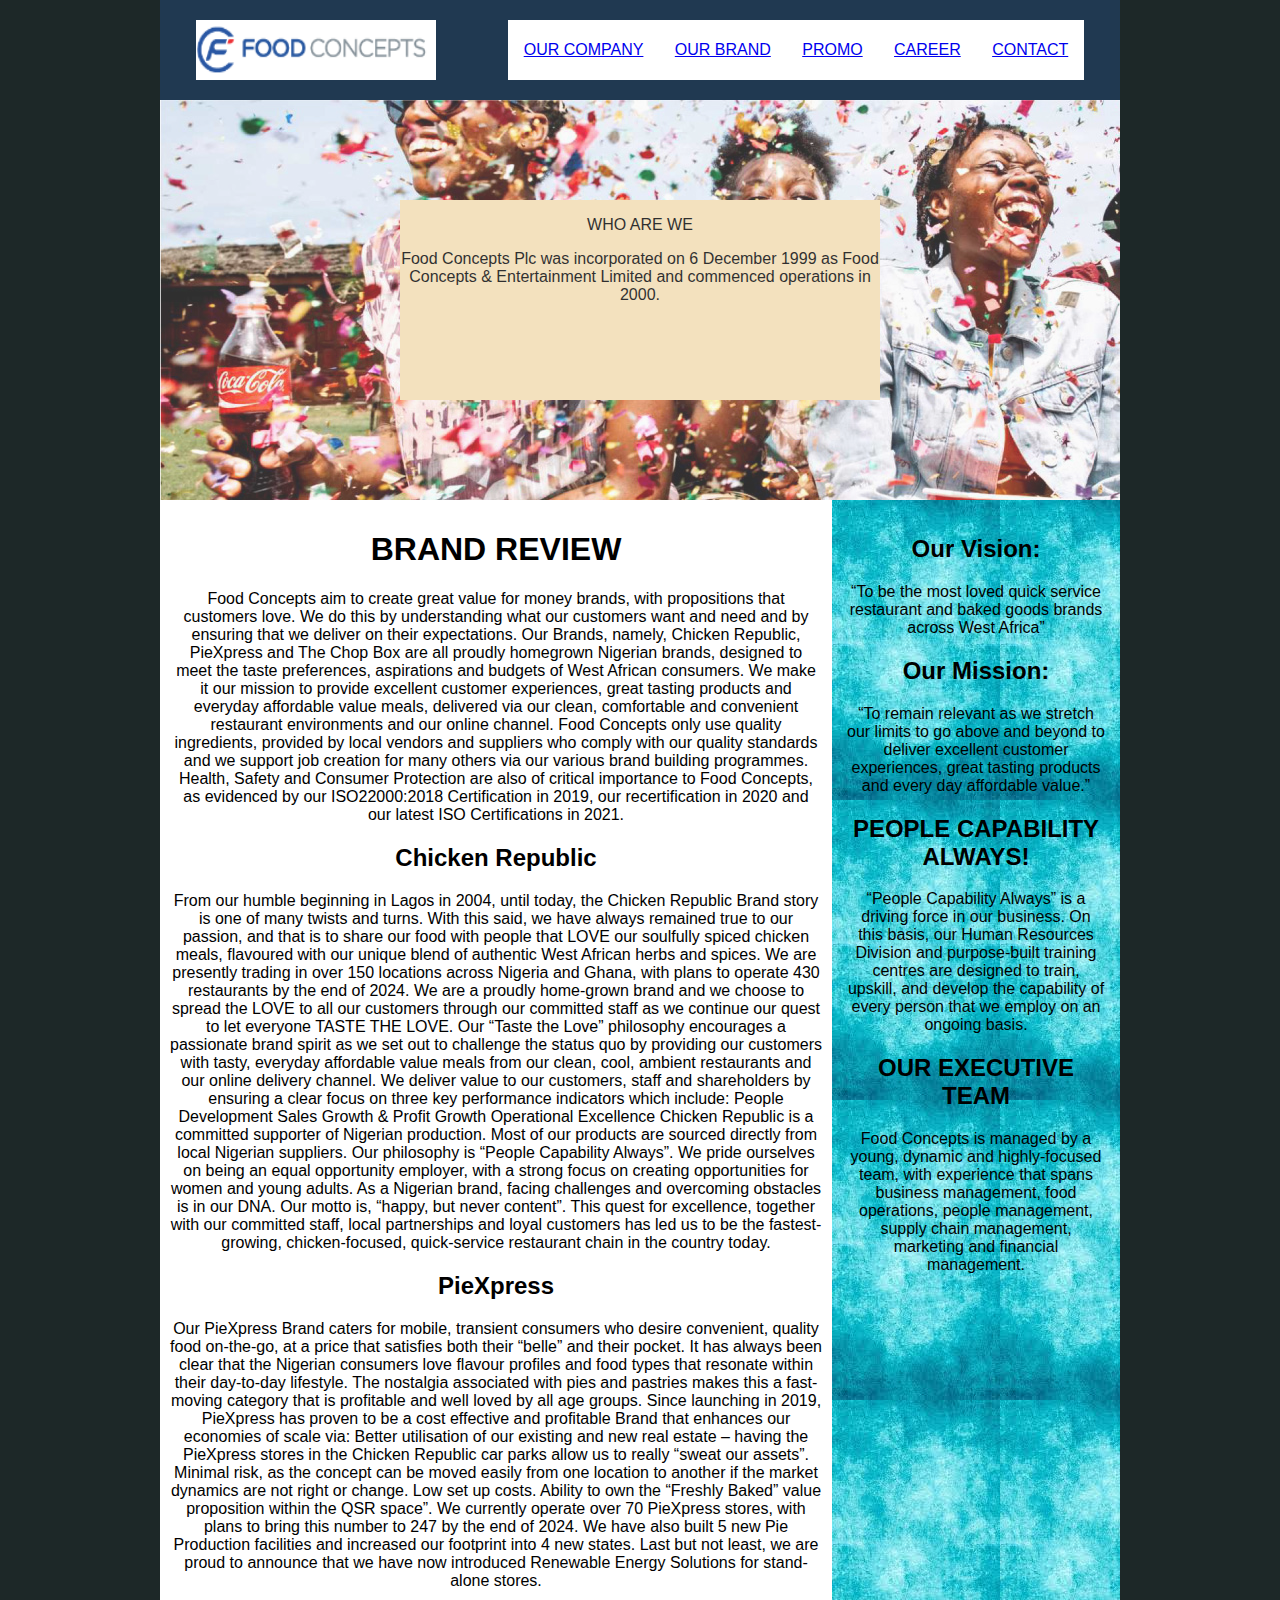
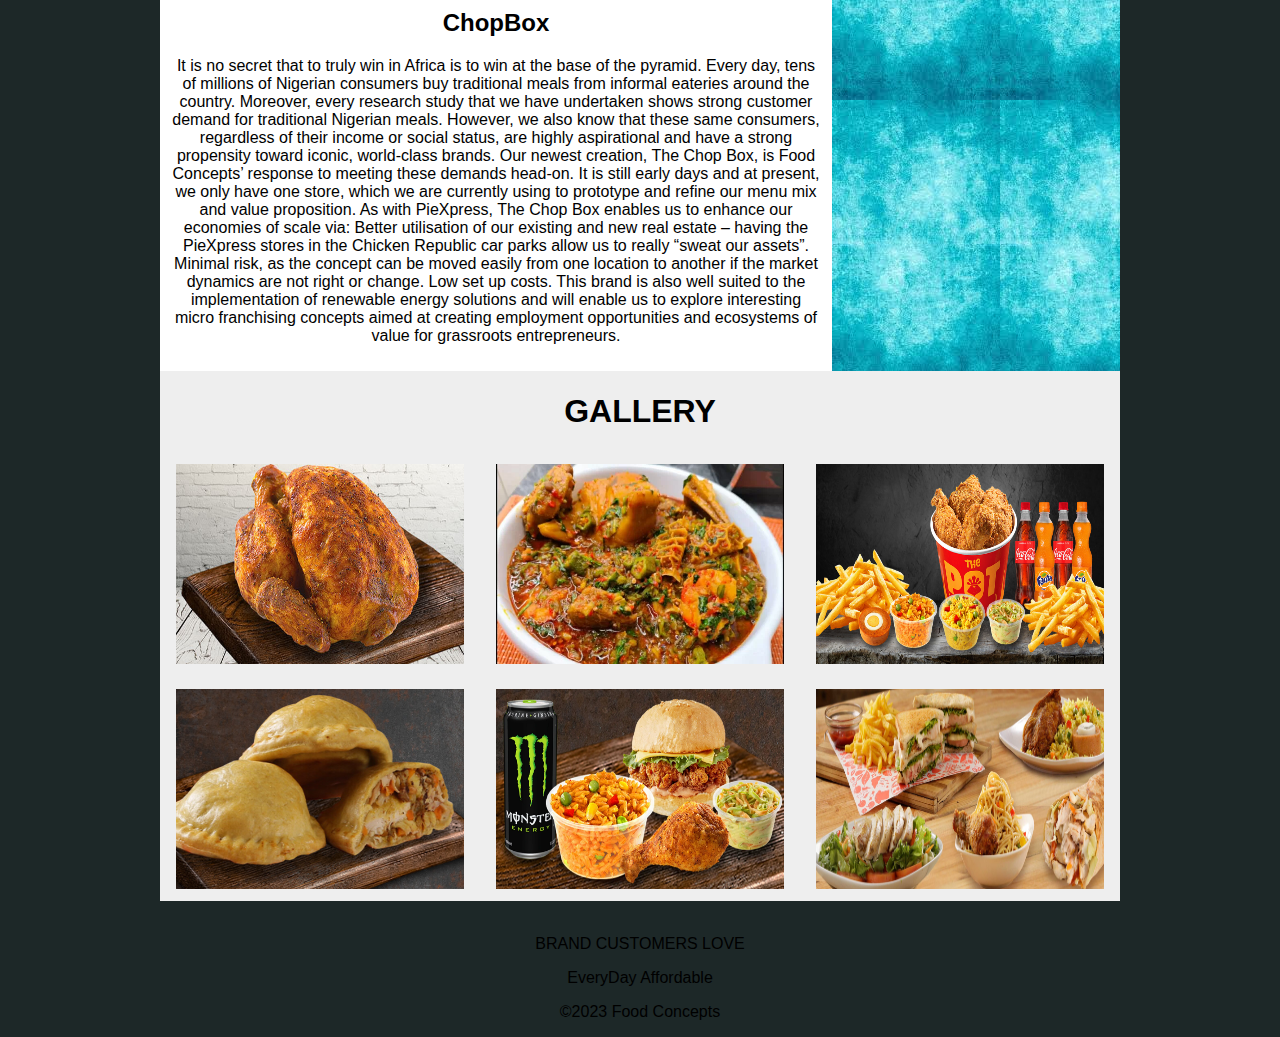
<file: index.html>
<!DOCTYPE html>
<html lang="en">
<head>
    <meta charset="UTF-8">
    <meta name="viewport" content="width=device-width, initial-scale=1.0">
    <title>Buliding Page Layout with CSS flexbox</title>
    <link rel="stylesheet" href="styles.css">
</head>
<body>
    <section class="container">
        <header>
            <div class="logo">
                <img src="images/logo1.PNG" alt="">
                
            </div>
            <nav>
                <a href="#"><li>OUR COMPANY</li></a>
                <a href="#"><li>OUR BRAND</li></a>
                <a href="#"><li>PROMO</li></a>
                <a href="#"><li>CAREER</li></a>
                <a href="#"><li>CONTACT</li></a>
            </nav>
        </header>

        <section class="banner">
            <article class="hero">
                <p>WHO ARE WE</p>
            <P>Food Concepts Plc was incorporated on 6 December 1999 as Food Concepts & Entertainment Limited and commenced operations in 2000.</P>
            </article>
        </section>

        <section class="main">
            <div class="main-content">
                <h1>BRAND REVIEW</h1>
                <P>Food Concepts aim to create great value for money brands, with propositions that customers love. We do this by understanding what our customers want and need and by ensuring that we deliver on their expectations.

                    Our Brands, namely, Chicken Republic, PieXpress and The Chop Box are all proudly homegrown Nigerian brands, designed to meet the taste preferences, aspirations and budgets of West African consumers.
                    
                    We make it our mission to provide excellent customer experiences, great tasting products and everyday affordable value meals, delivered via our clean, comfortable and convenient restaurant environments and our online channel.
                    
                    Food Concepts only use quality ingredients, provided by local vendors and suppliers who comply with our quality standards and we support job creation for many others via our various brand building programmes.
                    
                    Health, Safety and Consumer Protection are also of critical importance to Food Concepts, as evidenced by our ISO22000:2018 Certification in 2019, our recertification in 2020 and our latest ISO Certifications in 2021.</P>
                <H2>Chicken Republic</H2>
                <P>From our humble beginning in Lagos in 2004, until today, the Chicken Republic Brand story is one of many twists and turns. With this said, we have always remained true to our passion, and that is to share our food with people that LOVE our soulfully spiced chicken meals, flavoured with our unique blend of authentic West African herbs and spices.

                    We are presently trading in over 150 locations across Nigeria and Ghana, with plans to operate 430 restaurants by the end of 2024.
                    
                    We are a proudly home-grown brand and we choose to spread the LOVE to all our customers through our committed staff as we continue our quest to let everyone TASTE THE LOVE.
                    
                    Our “Taste the Love” philosophy encourages a passionate brand spirit as we set out to challenge the status quo by providing our customers with tasty, everyday affordable value meals from our clean, cool, ambient restaurants and our online delivery channel.
                    
                    We deliver value to our customers, staff and shareholders by ensuring a clear focus on three key performance indicators which include:
                    
                    People Development
                    Sales Growth & Profit Growth
                    Operational Excellence
                    Chicken Republic is a committed supporter of Nigerian production. Most of our products are sourced directly from local Nigerian suppliers.
                    
                    Our philosophy is “People Capability Always”. We pride ourselves on being an equal opportunity employer, with a strong focus on creating opportunities for women and young adults.
                    
                    As a Nigerian brand, facing challenges and overcoming obstacles is in our DNA. Our motto is, “happy, but never content”.
                    
                    This quest for excellence, together with our committed staff, local partnerships and loyal customers has led us to be the fastest-growing, chicken-focused, quick-service restaurant chain in the country today.</P>
                    <H2>PieXpress</H2>
                    <p>Our PieXpress Brand caters for mobile, transient consumers who desire convenient, quality food on-the-go, at a price that satisfies both their “belle” and their pocket.

                        It has always been clear that the Nigerian consumers love flavour profiles and food types that resonate within their day-to-day lifestyle. The nostalgia associated with pies and pastries makes this a fast-moving category that is profitable and well loved by all age groups.
                        
                        Since launching in 2019, PieXpress has proven to be a cost effective and profitable Brand that enhances our economies of scale via:
                        
                        Better utilisation of our existing and new real estate – having the PieXpress stores in the Chicken Republic car parks allow us to really “sweat our assets”.
                        Minimal risk, as the concept can be moved easily from one location to another if the market dynamics are not right or change.
                        Low set up costs.
                        Ability to own the “Freshly Baked” value proposition within the QSR space”.
                        We currently operate over 70 PieXpress stores, with plans to bring this number to 247 by the end of 2024. We have also built 5 new Pie Production facilities and increased our footprint into 4 new states.
                        
                        Last but not least, we are proud to announce that we have now introduced Renewable Energy Solutions for stand-alone stores.</p>
                        <h2>ChopBox</h2>
                        <p>It is no secret that to truly win in Africa is to win at the base of the pyramid. Every day, tens of millions of Nigerian consumers buy traditional meals from informal eateries around the country.

                            Moreover, every research study that we have undertaken shows strong customer demand for traditional Nigerian meals. However, we also know that these same consumers, regardless of their income or social status, are highly aspirational and have a strong propensity toward iconic, world-class brands.
                            
                            Our newest creation, The Chop Box, is Food Concepts’ response to meeting these demands head-on.
                            It is still early days and at present, we only have one store, which we are currently using to prototype and refine our menu mix and value proposition.
                            
                            As with PieXpress, The Chop Box enables us to enhance our economies of scale via:
                            
                            Better utilisation of our existing and new real estate – having the PieXpress stores in the Chicken Republic car parks allow us to really “sweat our assets”.
                            Minimal risk, as the concept can be moved easily from one location to another if the market dynamics are not right or change.
                            Low set up costs.
                            This brand is also well suited to the implementation of renewable energy solutions and will enable us to explore interesting micro franchising concepts aimed at creating employment opportunities and ecosystems of value for grassroots entrepreneurs.</p>



            </div>
            <aside>
                <h2>Our Vision:</h2>
                <p>“To be the most loved quick service restaurant and baked goods brands across West Africa”</p>

                <h2>Our Mission:</h2>
                <p>“To remain relevant as we stretch our limits to go above and beyond to deliver excellent customer experiences, great tasting products and every day affordable value.”</p>

                <h2>PEOPLE CAPABILITY ALWAYS!</h2>
                <p>“People Capability Always” is a driving force in our business. On this basis, our Human Resources Division and purpose-built training centres are designed to train, upskill, and develop the capability of every person that we employ on an ongoing basis.</p>

                <h2>OUR EXECUTIVE TEAM</h2>
                <p>Food Concepts is managed by a young, dynamic and highly-focused team, with experience that spans business management, food operations, people management, supply chain management, marketing and financial management.</p>

            </aside>
        </section>
        <H1>GALLERY</H1>

        <section class="footer-widget">
            <div class="widget">
                <img src="images/wb.jpg" alt="">
            </div>
            <div class="widget">
                <img src="images/okra-soup-african-soup-scaled.webp" alt="">
            </div>
            <div class="widget">
                <img src="images/ChickenRepublic_HomePageBanner.jpg" alt="">
            </div>
            <div class="widget">
                <img src="images/CHICKEN-PIES-DARK.jpeg" alt="">
            </div>
            <div class="widget">
                <img src="images/bigboyz.jpg" alt="">
            </div>
            <div class="widget">
                <img src="images/burger section.jpg" alt="">
            </div>
        </section>

    </section>
    <footer>
        <br>
        <p>BRAND CUSTOMERS LOVE</p>
        <p>EveryDay Affordable</p>
        <p>&copy;2023 Food Concepts</p>
    </footer>
</body>
</html>
</file>
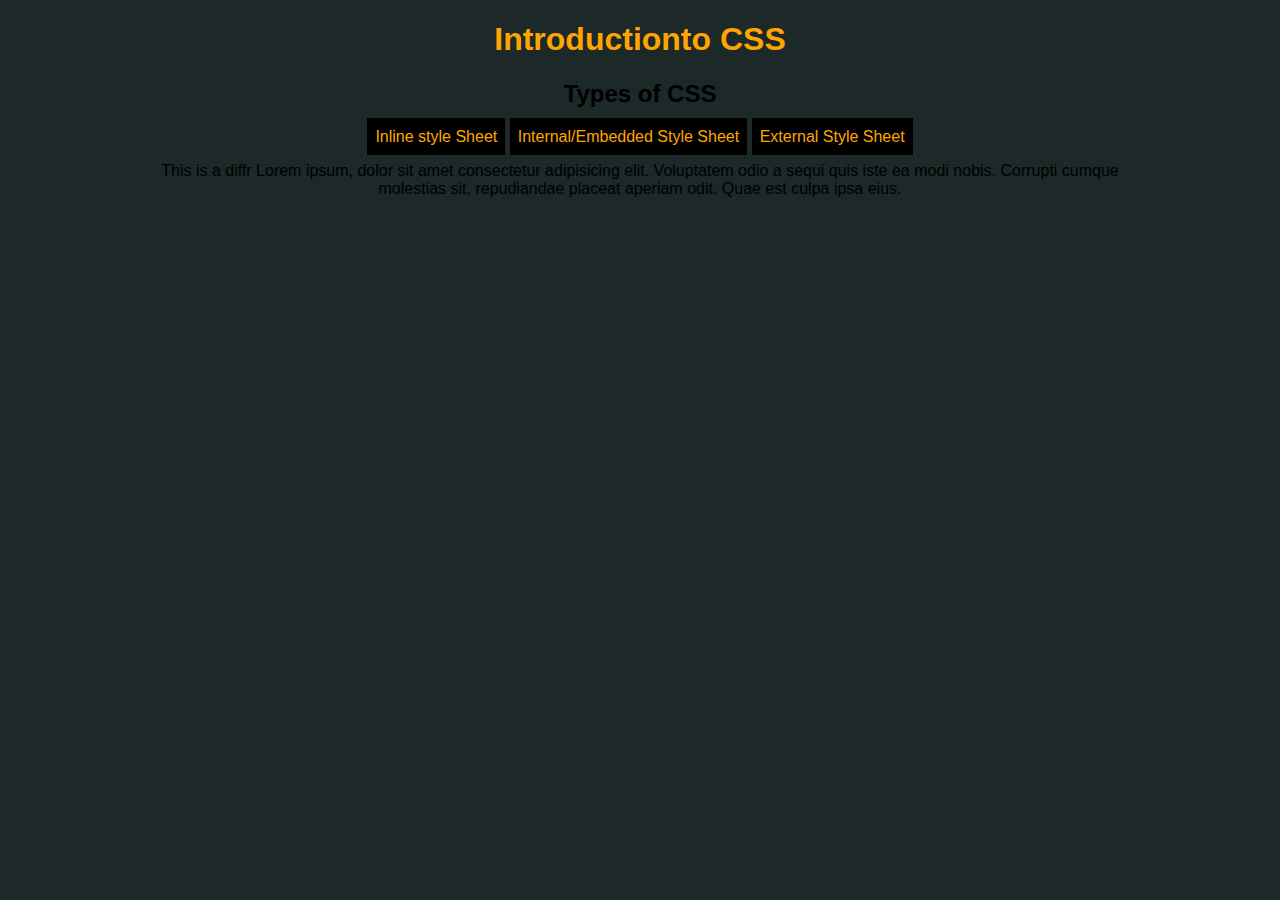
<file: intro-to-css.html>
<!DOCTYPE html>
<html lang="en">
<head>
    <meta charset="UTF-8">
    <meta name="viewport" content="width=device-width, initial-scale=1.0">
    <title>Introduction to Css</title>
    <link rel="stylesheet" href="styles.css">
    <style>
        body{
            width: 960px;
            margin: 0 auto;
        }
        ul{
            padding: 0;
            list-style-type: none;
        }
        ul li{
            background-color: black;
            color: orange;
            padding: 10px 8px;
            margin-bottom: 4px;
        }
    
    </style>
</head>
<body>
    <h1 style="color: orange;">Introductionto CSS</h1>
    <h2>Types of CSS</h2>
    <ul>
        <li>Inline style Sheet</li>
        <li>Internal/Embedded Style Sheet</li>
        <li>External Style Sheet</li>

    </ul>
    <p>This is a diffr Lorem ipsum, dolor sit amet consectetur adipisicing elit. Voluptatem odio a sequi quis iste ea modi nobis. Corrupti cumque molestias sit, repudiandae placeat aperiam odit. Quae est culpa ipsa eius.</p>
    
</body>
</html>
</file>
<file: styles.css>
*{
    box-sizing: border-box;
    font-family: Impact, Haettenschweiler, 'Arial Narrow Bold', sans-serif;
    text-align: center;
}
body{
    margin: 0;
    width: 100%;
    background-color: #1d2828;
}

.container{
    width: 960px;
    margin: auto;
    background-color: #eee;
    min-height: 600px;
}
.container header{
    display: flex;
    background-color: #203951;
    width: 100%;
    height: 100px;
    justify-content: space-around;
    align-items: center;
}
.container header .logo{
    width: 25%;
    height: 60px;
    background-color: #797070;
}
.container header nav{
    width: 60%;
    height: 60px;
    background-color: white

}
.container .banner{
    width: 100%;
    display: flex;
    justify-content: center;
    align-items: center;
    height: 400px;
    background-image: url(images/FoodConcepts_HomeBanner.jpg);
    opacity: 0.8;
    

}
.container .banner .hero{
    width: 50%;
    height: 200px;
    background-color: wheat;
    text-align: center;
}
.container .main{
    width: 100%;
    min-height: 500px;
    display: flex;
    justify-content: space-around;
}

.container .main .main-content{
    width: 70%;
    min-height: 100%;
    background-color: white;
    padding: 10px;

}
.container .main aside{
    width: 30%;
    min-height: 100%;
    background-color: #322d2d;
    background-image: url(images/snow.jpg);
    padding: 15px;
    
    

}
.container .footer-widget{
    width: 100%;
    display: flex;
    min-height: 450px;
    justify-content: space-around;
    flex-wrap: wrap;
    align-items: center;
}
.container .footer-widget .widget{
    width: 30%;
    background-color: #203951;
    height: 200px;
}
img{
    width: 100%;
    height: 100%;
}
li{
    list-style: none;
    display: inline;
    
}
.container header nav{
    display: flex;
    justify-content: space-around;
    align-items: center;

    }
p{
    color:
}
</file>
